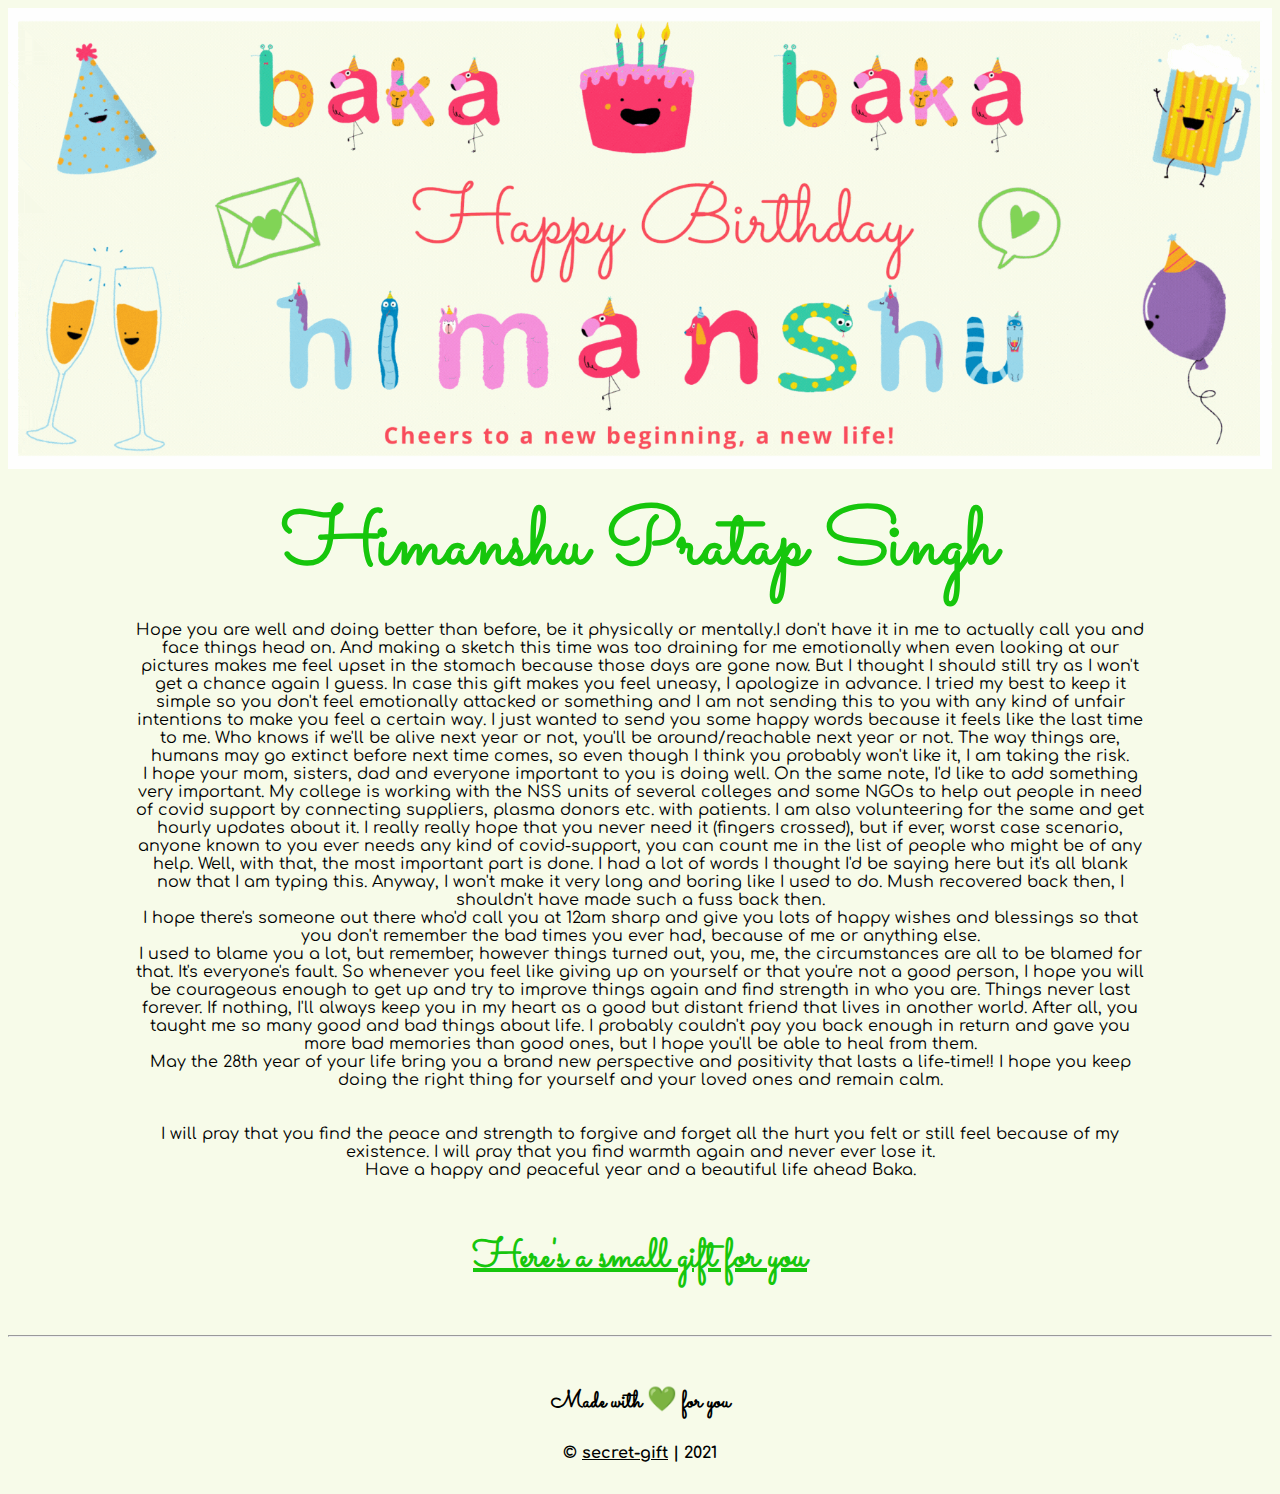
<file: index.html>
<!DOCTYPE html>

<html lang="en">

 <header>
    <title>Happy 28th Birthday</title>
    <link rel="stylesheet" href="master.css">
    <meta name="viewport" content="width=device-width, initial-scale=1, shrink-to-fit=no">
	<meta name="robots" content="noindex, nofollow">
	<!--above meta tag will avoid page being indexed by search engines so people dont find this page-->	
	
    <link rel="preconnect" href="https://fonts.gstatic.com">
    <link href="https://fonts.googleapis.com/css2?family=Sacramento&display=swap" rel="stylesheet">
    <link href="https://fonts.googleapis.com/css2?family=Comfortaa&display=swap" rel="stylesheet">	
 </header>
 <body>
    <img src ="images/bday-banner.gif" alt="birthday-banner" width="100%">
    
    <h1>Himanshu Pratap Singh</h1>
	
	<p class="padding">Hope you are well and doing better than before, be it physically or mentally.I don't have it in me to actually call you and face things head on. And making a sketch this time was too draining for me emotionally when even looking at our pictures makes me feel upset in the stomach because those days are gone now. But I thought I should still try as I won't get a chance again I guess. In case this gift makes you feel uneasy, I apologize in advance. I tried my best to keep it simple so you don't feel emotionally attacked or something and I am not sending this to you with any kind of unfair intentions to make you feel a certain way. I just wanted to send you some happy words because it feels like the last time to me. Who knows if we'll be alive next year or not, you'll be around/reachable next year or not. The way things are, humans may go extinct before next time comes, so even though I think you probably won't like it, I am taking the risk. <br> I hope your mom, sisters, dad and everyone important to you is doing well. On the same note, I'd like to add something very important. My college is working with the NSS units of several colleges and some NGOs to help out people in need of covid support by connecting suppliers, plasma donors etc. with patients. I am also volunteering for the same and get hourly updates about it. I really really hope that you never need it (fingers crossed), but if ever, worst case scenario, anyone known to you ever needs any kind of covid-support, you can count me in the list of people who might be of any help. Well, with that, the most important part is done. I had a lot of words I thought I'd be saying here but it's all blank now that I am typing this. Anyway, I won't make it very long and boring like I used to do. Mush recovered back then, I shouldn't have made such a fuss back then.<br> I hope there's someone out there who'd call you at 12am sharp and give you lots of happy wishes and blessings so that you don't remember the bad times you ever had, because of me or anything else. <br>I used to blame you a lot, but remember, however things turned out, you, me, the circumstances are all to be blamed for that. It's everyone's fault. So whenever you feel like giving up on yourself or that you're not a good person, I hope you will be courageous enough to get up and try to improve things again and find strength in who you are. Things never last forever. If nothing, I'll always keep you in my heart as a good but distant friend that lives in another world. After all, you taught me so many good and bad things about life. I probably couldn't pay you back enough in return and gave you more bad memories than good ones, but I hope you'll be able to heal from them.
<br> May the 28th year of your life bring you a brand new perspective and positivity that lasts a life-time!! I hope you keep doing the right thing for yourself and your loved ones and remain calm.<br> <br> <br>
I will pray that you find the peace and strength to forgive and forget all the hurt you felt or still feel because of my existence. I will pray that you find warmth again and never ever lose it. <br>Have a happy and peaceful year and a beautiful life ahead Baka.
</p><br>
	<a href = "the-moon.html"><h1 style="font-size:2.5em"><b>Here's a small gift for you<b></h1></a>
	
 </body>

 <footer>
    <hr>
    <p style="color:#000100; font-size: 1.5em; font-family: 'Sacramento', cursive;"> Made with &#128154; for you</p>
	<p> &#169; <a href= https://github.com/secret-gift style="color:#000100;">secret-gift</a> | 2021  </p>    
 </footer>
</html>
</file>
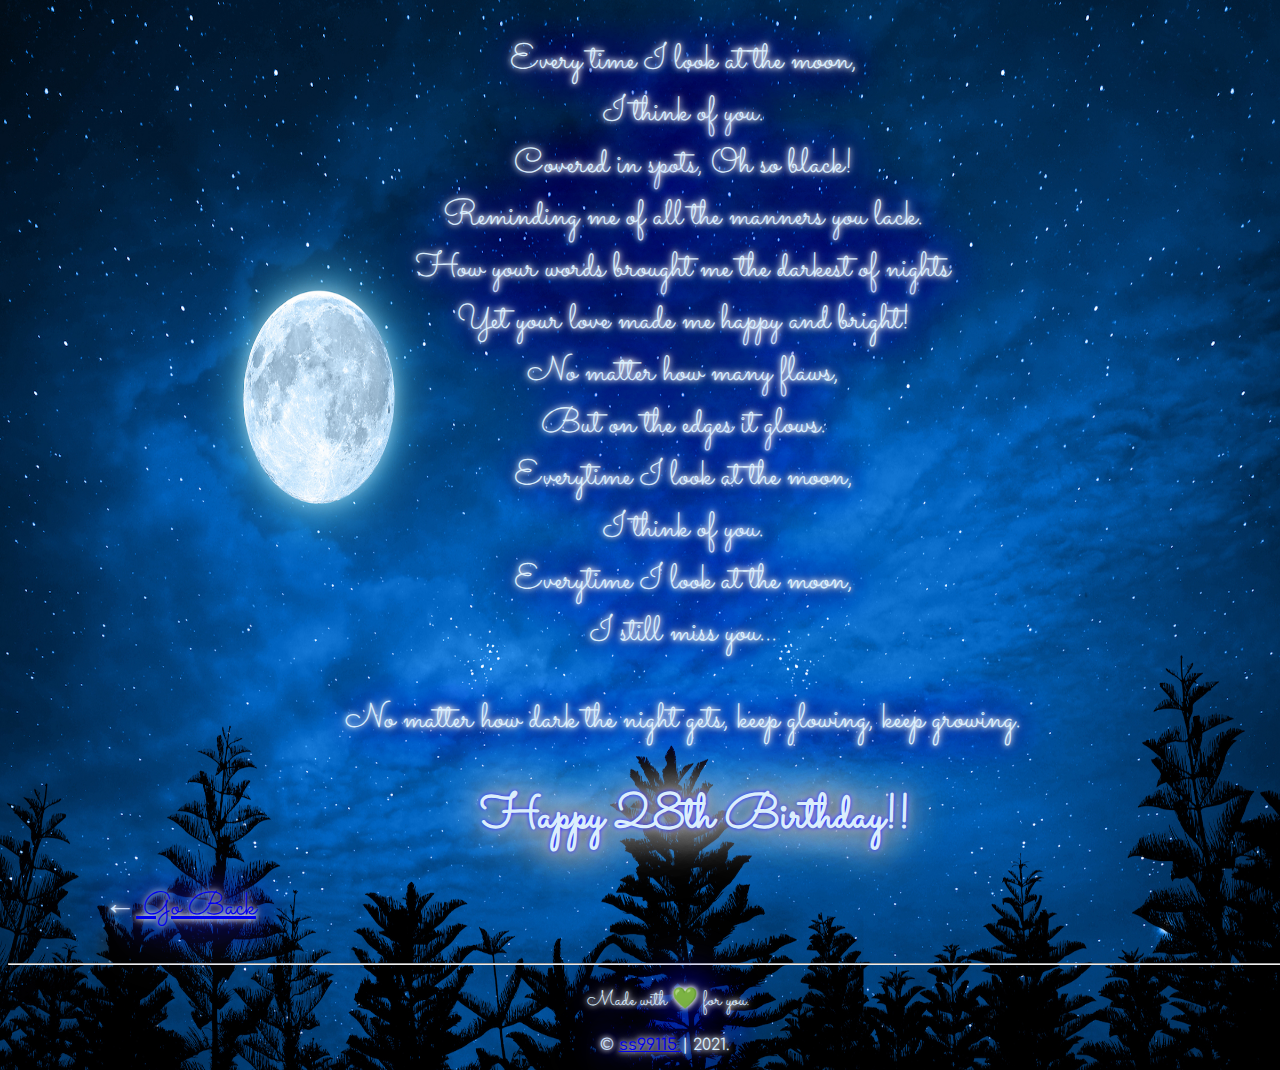
<file: the-moon.html>
<!DOCTYPE html>

<html lang="en">

 <header>
    <title>The &#127765; </title>
	<link rel="preconnect" href="https://fonts.gstatic.com">
    <link href="https://fonts.googleapis.com/css2?family=Sacramento&display=swap" rel="stylesheet">
    <link href="https://fonts.googleapis.com/css2?family=Comfortaa&display=swap" rel="stylesheet">	
	<meta name="robots" content="noindex, nofollow">
	<style>
    * {
      box-sizing: border-box;
      }
	  a:visited {  
          color: #daeefc; 
      }
	  body {
        width: 100%;
		background-image: url(images/moon-bg2.jpg);
        background-repeat: no-repeat;
        background-size: 100% 112%;
	  }
	  p.glow{
	    font-family: 'Sacramento', cursive;
	    margin-left:  7em;
	    margin-right: 5em;
        margin-top: 1em;
        text-align: center;
        font-size: 2.2em;
		color: #daeefc;
        text-shadow: 0 0 5px  white,
                     0 0 10px white, 
                     0 0 20px black, 
                     0 0 30px blue, 
                     0 0 40px blue, 
                     0 0 55px blue, 
                     0 0 70px white;
      }
	  h1.glow{
	    font-family: 'Sacramento', cursive;
		margin-left: 7em;
		margin-right: 5em;
        text-align: center;
		color: #daeefc;
        text-shadow: 0 0 5px  blue,
                     0 0 10px white, 
                     0 0 20px black, 
                     0 0 30px white, 
                     0 0 40px white, 
                     0 0 55px white, 
                     0 0 70px white;
	   }
	   p.glow2{
	    font-family: 'Comfortaa', cursive;
	    margin-left:  7em;
	    margin-right: 5em;
        margin-top: 1em;
        text-align: center;
        font-size: 1.5em;
		color: #daeefc;
        text-shadow: 0 0 5px  white,
                     0 0 10px white, 
                     0 0 20px black, 
                     0 0 30px blue, 
                     0 0 40px blue, 
                     0 0 55px blue, 
                     0 0 70px white;
    </style>
 </header>
    <body style="">
     <p class="glow">Every time I look at the moon,<br>I think of you.<br> Covered in spots, Oh so black!<br>Reminding me of all the manners you lack.<br> How your words brought me the darkest of nights<br> Yet your love made me happy and bright!<br>No matter how many flaws,<br> But on the edges it glows.<br> Everytime I look at the moon, <br> I think of you.<br> Everytime I look at the moon,<br> I still miss you...</p>
	 <p class="glow">No matter how dark the night gets, keep glowing, keep growing.</p>
	    <h1 class="glow" style="font-size: 3em">Happy 28th Birthday!!</h1>
	 <p class="glow" style="font-size: 2em; text-align: left; margin-left: 3em;">&#8592;<a href ="index.html"> Go Back </a></p>
	</body>
 
    <footer>
    <hr>
    <p class="glow" style="font-size: 1.3em;"> Made with &#128154; for you.</p>
    <p class="glow2" style="font-size: 1em;" > &#169; <a href= https://github.com/ss99115 >ss99115 </a> | 2021.</p>	
    </footer>
</html>
</file>
<file: master.css>
/*CSS for my website*/

  a {
    color: #16c60c;
  }

  a:hover {
    color: #16c60c;
  }
  a:visited {  
      color: #16c60c; 
  }
  
  
  body {
  font-family: 'Comfortaa', cursive;
  background-color: #f7fbe9;
  color: #000100;
  text-align: center;
  }
  
  p {
  margin-left:  8em;
  margin-right: 8em;  
  }  
   
  footer {	
    margin-top: 2rem;
    margin-bottom: 2rem;
  }
  
  h2, h3, h4, h5 {
    font-family: 'Montserrat', sans-serif;
    font-weight: 300;
	color: #16c60c;	
    text-transform: uppercase;
  }

  
  h1 {
	font-family: 'Sacramento', cursive;
    font-size: 5rem;
    color: #16c60c;	
    margin-bottom: 0.5rem;
	margin-top: 1rem;
	}  
  hr {
    margin-bottom: 3rem;
	margin-top: 3rem;
  }
</file>
